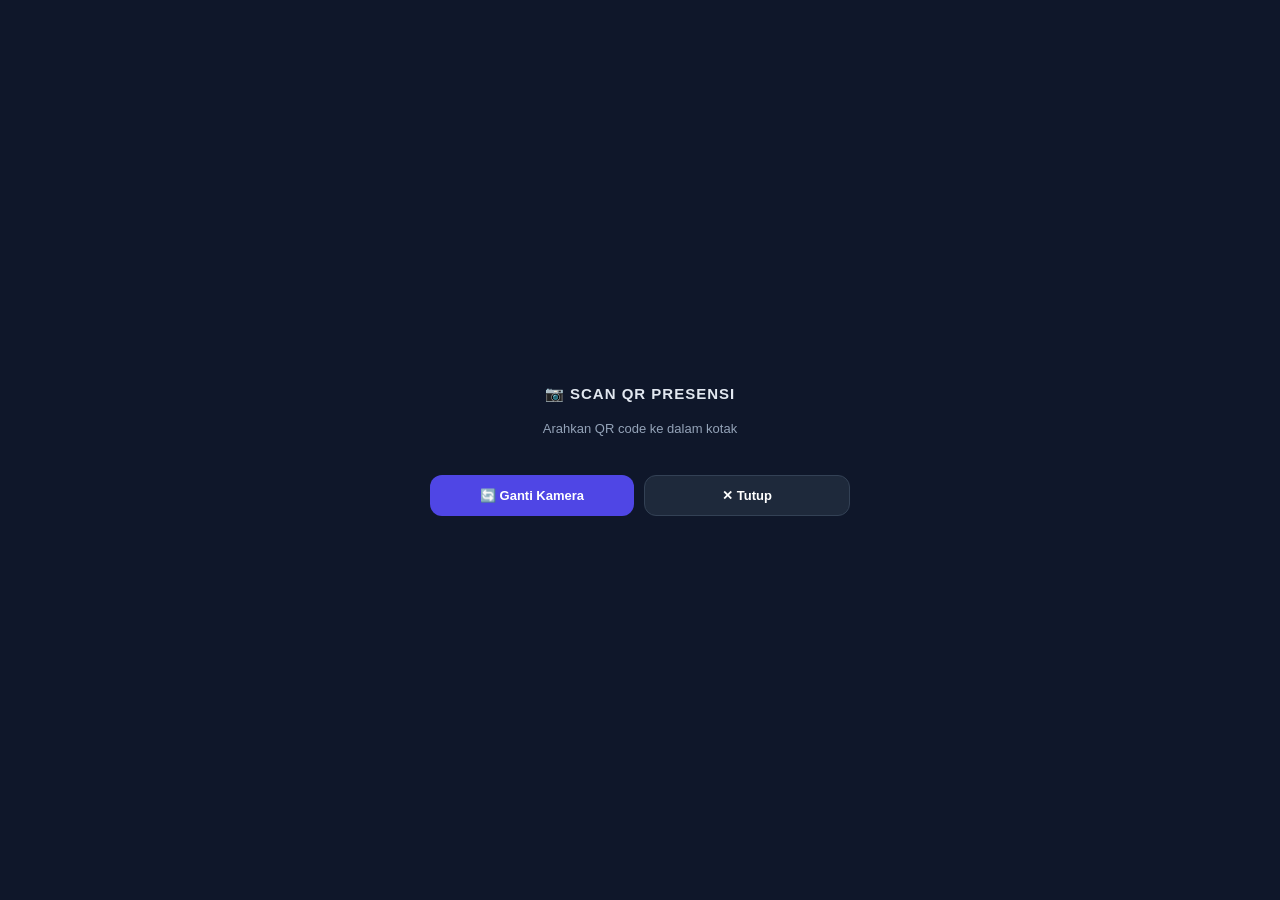
<file: scanner.html>
<!DOCTYPE html><html lang="id"><head><meta charset="UTF-8"><meta name="viewport" content="width=device-width, initial-scale=1.0"><title>Scan QR - E-Presensi</title><style>* { margin:0; padding:0; box-sizing:border-box; }body { background:#0f172a; color:white; font-family:"Segoe UI",sans-serif; display:flex; flex-direction:column; align-items:center; justify-content:center; min-height:100vh; padding:20px; gap:16px; }h2 { font-size:15px; font-weight:700; color:#e2e8f0; letter-spacing:1px; }#videoWrap { position:relative; width:100%; max-width:420px; }video { width:100%; border-radius:16px; display:block; background:#000; min-height:240px; }canvas { display:none; }.overlay { position:absolute; inset:0; display:flex; align-items:center; justify-content:center; pointer-events:none; }.box { width:200px; height:200px; position:relative; }.corner { position:absolute; width:24px; height:24px; border-color:#6366f1; border-style:solid; }.tl { top:0; left:0; border-width:4px 0 0 4px; border-radius:6px 0 0 0; }.tr { top:0; right:0; border-width:4px 4px 0 0; border-radius:0 6px 0 0; }.bl { bottom:0; left:0; border-width:0 0 4px 4px; border-radius:0 0 0 6px; }.br { bottom:0; right:0; border-width:0 4px 4px 0; border-radius:0 0 6px 0; }.scanline { position:absolute; left:6px; right:6px; height:2px; background:linear-gradient(90deg,transparent,#6366f1,transparent); top:10px; animation:scan 2s linear infinite; }@keyframes scan { 0%{top:10px;opacity:1} 100%{top:190px;opacity:0} }#status { font-size:13px; color:#94a3b8; text-align:center; max-width:340px; min-height:40px; line-height:1.6; padding:0 10px; }#status.ok { color:#4ade80; font-weight:700; font-size:16px; }#status.err { color:#f87171; }.btns { display:flex; gap:10px; flex-wrap:wrap; justify-content:center; width:100%; max-width:420px; }button { flex:1; min-width:110px; background:#4f46e5; color:white; border:none; padding:12px 16px; border-radius:12px; font-size:13px; font-weight:700; cursor:pointer; transition:background .2s; }button:hover { background:#4338ca; }button.sec { background:#1e293b; border:1px solid #334155; }button.sec:hover { background:#334155; }#loading { color:#64748b; font-size:13px; text-align:center; }.spinner { width:36px; height:36px; border:3px solid #1e293b; border-top:3px solid #6366f1; border-radius:50%; animation:spin .8s linear infinite; margin:0 auto 14px; }@keyframes spin { to { transform:rotate(360deg); } }</style></head><body><h2>&#128247; SCAN QR PRESENSI</h2><div id="loading"><div class="spinner"></div>Memulai kamera...</div><div id="videoWrap" style="display:none">  <video id="video" autoplay playsinline muted></video>  <canvas id="canvas"></canvas>  <div class="overlay"><div class="box">    <div class="corner tl"></div><div class="corner tr"></div>    <div class="corner bl"></div><div class="corner br"></div>    <div class="scanline"></div>  </div></div></div><div id="status">Arahkan QR code ke dalam kotak</div><div class="btns">  <button onclick="switchCam()">&#128260; Ganti Kamera</button>  <button class="sec" onclick="window.close()">&#10005; Tutup</button></div><script>var stream=null,facing="environment",loopId=null,lastScan=0;var video=document.getElementById("video"),canvas=document.getElementById("canvas"),ctx=canvas.getContext("2d");var status=document.getElementById("status"),loading=document.getElementById("loading"),wrap=document.getElementById("videoWrap");var LS_KEY="gas_qr_result";async function startCam(f){  try{    if(stream)stream.getTracks().forEach(function(t){t.stop();});    if(loopId){cancelAnimationFrame(loopId);clearInterval(loopId);loopId=null;}    loading.style.display="block";wrap.style.display="none";    status.className="";status.textContent="Memulai kamera...";    stream=await navigator.mediaDevices.getUserMedia({video:{facingMode:f==="environment"?{ideal:"environment"}:"user",width:{ideal:1280},height:{ideal:720}}});    video.srcObject=stream;    await new Promise(function(res){video.onloadedmetadata=function(){video.play();res();};});    loading.style.display="none";wrap.style.display="block";    status.textContent="Arahkan QR code ke dalam kotak";    beginScan();  }catch(e){    loading.style.display="none";status.className="err";    status.innerHTML="Kamera gagal: "+e.name+"<br><small>"+e.message+"</small>";  }}function switchCam(){facing=facing==="environment"?"user":"environment";startCam(facing);}function beginScan(){  if("BarcodeDetector" in window){    var detector=new BarcodeDetector({formats:["qr_code"]});    var loop=async function(){      if(video.readyState===video.HAVE_ENOUGH_DATA){        canvas.width=video.videoWidth;canvas.height=video.videoHeight;ctx.drawImage(video,0,0);        try{var codes=await detector.detect(canvas);if(codes.length>0){var now=Date.now();if(now-lastScan>3000){lastScan=now;handleResult(codes[0].rawValue);}}}catch(e){}      }      loopId=requestAnimationFrame(loop);    };    loopId=requestAnimationFrame(loop);  }else{    var s=document.createElement("script");    s.src="https://cdn.jsdelivr.net/npm/jsqr@1.4.0/dist/jsQR.js";    s.onload=function(){      loopId=setInterval(function(){        if(video.readyState!==video.HAVE_ENOUGH_DATA)return;        canvas.width=video.videoWidth;canvas.height=video.videoHeight;ctx.drawImage(video,0,0);        var d=ctx.getImageData(0,0,canvas.width,canvas.height);        var c=jsQR(d.data,d.width,d.height);        if(c&&c.data){var now=Date.now();if(now-lastScan>3000){lastScan=now;handleResult(c.data);}}      },400);    };    document.head.appendChild(s);  }}function handleResult(text){  if(!text)return;  if(loopId){cancelAnimationFrame(loopId);clearInterval(loopId);loopId=null;}  if(stream)stream.getTracks().forEach(function(t){t.stop();});  status.className="ok";status.textContent="QR Terdeteksi! Menyimpan...";  try{    localStorage.setItem(LS_KEY,JSON.stringify({nis:text,ts:Date.now()}));    status.textContent="Berhasil! Menutup tab...";  }catch(e){status.className="err";status.textContent="Gagal simpan: "+e.message;}  setTimeout(function(){window.close();},1500);}startCam(facing);</script></body></html>
</file>
